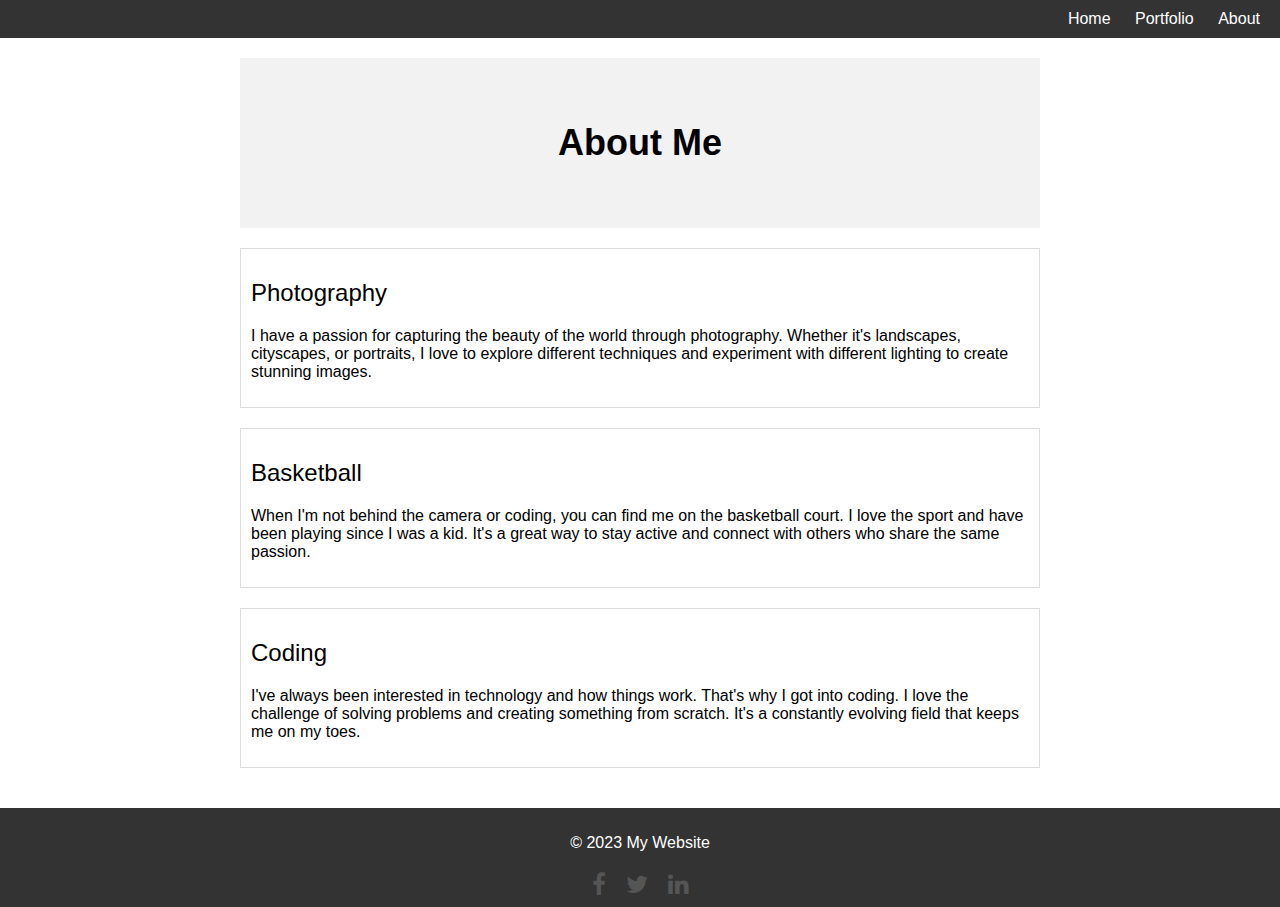
<file: about.html>
<!DOCTYPE HTML> 
<html>
  <head>
    <title>About Me</title>
    <!-- Stylesheets -->
    <link rel="stylesheet" type="text/css" href="style.css">
    <!-- Font Awesome -->
    <link rel="stylesheet" href="https://cdnjs.cloudflare.com/ajax/libs/font-awesome/4.7.0/css/font-awesome.min.css">
  </head>
  <body>
    <header>
      <nav>
        <ul>
          <li><a href="index.html">Home</a></li>
          <li><a href="portfolio.html">Portfolio</a></li>
          <li><a href="about.html">About</a></li>
        </ul>
      </nav>
    </header>
    <main>
      <section id="intro">
        <h1>About Me</h1>
      </section>
      <section id="photography">
        <h2>Photography</h2>
        <p>I have a passion for capturing the beauty of the world through photography. Whether it's landscapes, cityscapes, or portraits, I love to explore different techniques and experiment with different lighting to create stunning images.</p>
      </section>
      <section id="basketball">
        <h2>Basketball</h2>
        <p>When I'm not behind the camera or coding, you can find me on the basketball court. I love the sport and have been playing since I was a kid. It's a great way to stay active and connect with others who share the same passion.</p>
      </section>
      <section id="coding">
        <h2>Coding</h2>
        <p>I've always been interested in technology and how things work. That's why I got into coding. I love the challenge of solving problems and creating something from scratch. It's a constantly evolving field that keeps me on my toes.</p>
      </section>
    </main>
    <footer>
      <p>&copy; 2023 My Website</p>
      <div id="social-icons">
        <a href="https://www.facebook.com"><i class="fa fa-facebook"></i></a>
        <a href="https://twitter.com"><i class="fa fa-twitter"></i></a>
        <a href="https://www.linkedin.com"><i class="fa fa-linkedin"></i></a>
      </div>
    </footer>
  </body>
</html>
</file>
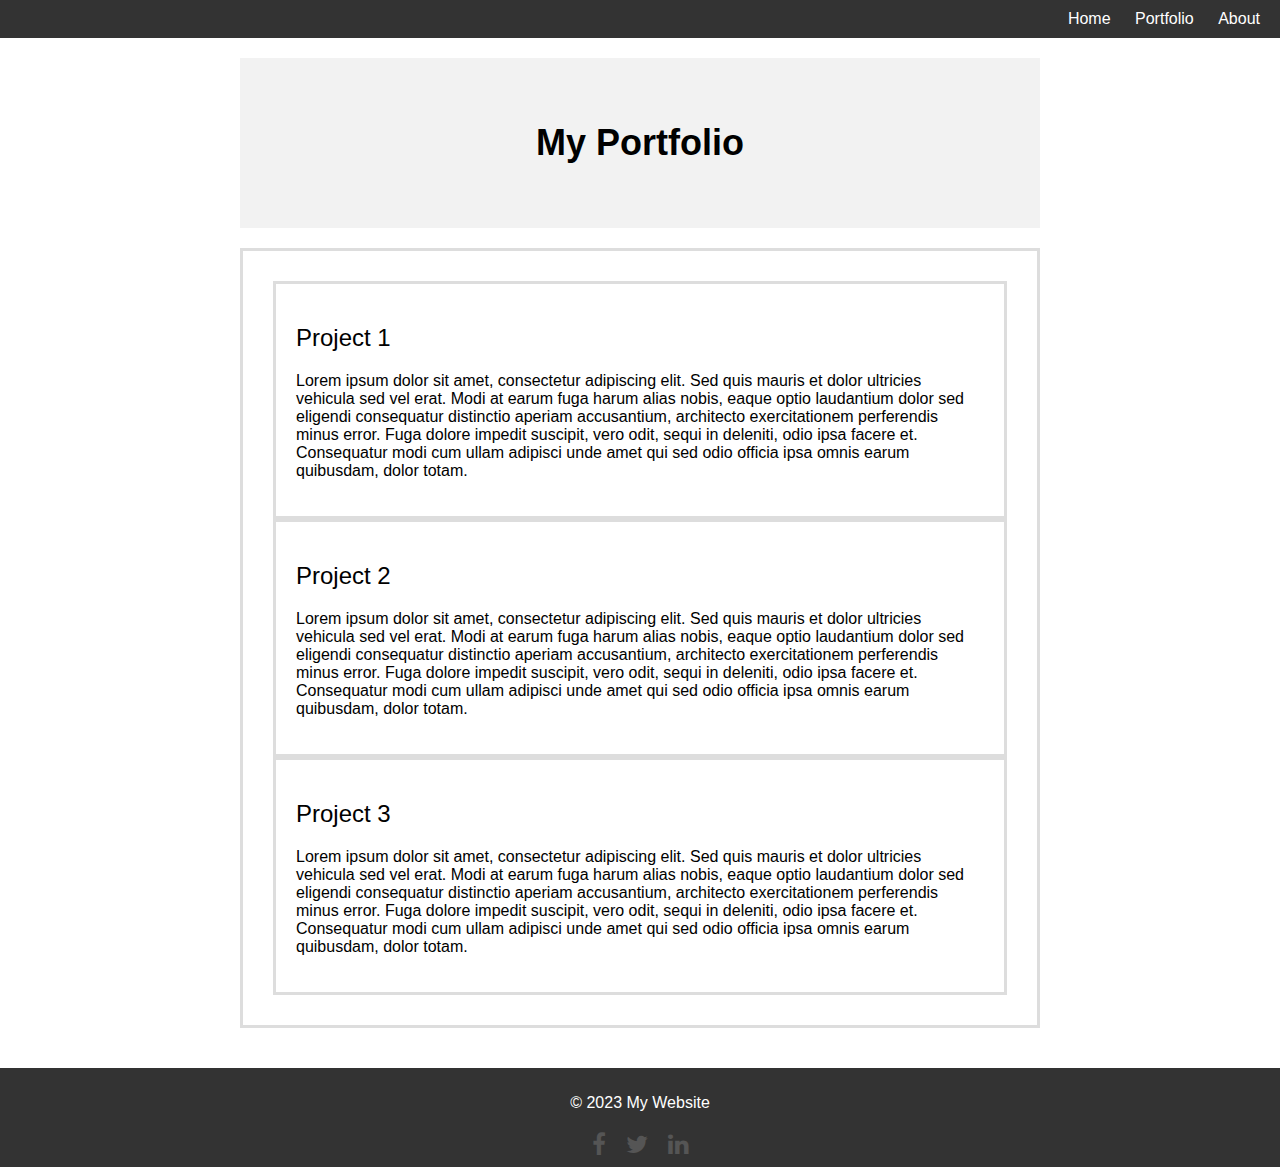
<file: portfolio.html>
<!DOCTYPE HTML> 
<html>
  <head>
    <title>Portfolio</title>
    <!-- Stylesheets -->
    <link rel="stylesheet" type="text/css" href="style.css">
    <link rel="stylesheet" href="https://cdnjs.cloudflare.com/ajax/libs/font-awesome/4.7.0/css/font-awesome.min.css">
  </head>
  <body>
    <header>
      <nav>
        <ul>
          <li><a href="index.html">Home</a></li>
          <li><a href="portfolio.html">Portfolio</a></li>
          <li><a href="about.html">About</a></li>
        </ul>
      </nav>
    </header>
    <main>
      <section id="intro">
        <h1>My Portfolio</h1>
      </section>
      <section id="portfolio">
        <div class="project-section">
          <h2>Project 1</h2>
          <p>Lorem ipsum dolor sit amet, consectetur adipiscing elit. Sed quis mauris et dolor ultricies vehicula sed vel erat. Modi at earum fuga harum alias nobis, eaque optio laudantium dolor sed eligendi consequatur distinctio aperiam accusantium, architecto exercitationem perferendis minus error. Fuga dolore impedit suscipit, vero odit, sequi in deleniti, odio ipsa facere et. Consequatur modi cum ullam adipisci unde amet qui sed odio officia ipsa omnis earum quibusdam, dolor totam.</p>
        </div>
        <div class="project-section">
          <h2>Project 2</h2>
          <p>Lorem ipsum dolor sit amet, consectetur adipiscing elit. Sed quis mauris et dolor ultricies vehicula sed vel erat. Modi at earum fuga harum alias nobis, eaque optio laudantium dolor sed eligendi consequatur distinctio aperiam accusantium, architecto exercitationem perferendis minus error. Fuga dolore impedit suscipit, vero odit, sequi in deleniti, odio ipsa facere et. Consequatur modi cum ullam adipisci unde amet qui sed odio officia ipsa omnis earum quibusdam, dolor totam.</p>
        </div>
        <div class="project-section">
          <h2>Project 3</h2>
          <p>Lorem ipsum dolor sit amet, consectetur adipiscing elit. Sed quis mauris et dolor ultricies vehicula sed vel erat. Modi at earum fuga harum alias nobis, eaque optio laudantium dolor sed eligendi consequatur distinctio aperiam accusantium, architecto exercitationem perferendis minus error. Fuga dolore impedit suscipit, vero odit, sequi in deleniti, odio ipsa facere et. Consequatur modi cum ullam adipisci unde amet qui sed odio officia ipsa omnis earum quibusdam, dolor totam.</p>
        </div>
      </section>
    </main>
    <footer>
      <p>&copy; 2023 My Website</p>
      <div id="social-icons">
        <a href="https://www.facebook.com"><i class="fa fa-facebook"></i></a>
        <a href="https://twitter.com"><i class="fa fa-twitter"></i></a>
        <a href="https://www.linkedin.com"><i class="fa fa-linkedin"></i></a>
      </div>
    </footer>
  </body>
</html>
</file>
<file: style.css>
/* Global styles */
body {
    font-family: Arial, sans-serif;
    margin: 0;
    padding: 0;
}

/* Header styles */
header {
    background-color: #333;
    color: #fff;
    padding: 10px;
}

nav ul {
    list-style: none;
    margin: 0;
    padding: 0;
    text-align: right;
}

nav li {
    display: inline-block;
    margin: 0 10px;
}

nav a {
    color: #fff;
    text-decoration: none;
}

nav a:hover {
    text-decoration: underline;
}

/* Main content styles */
main {
    max-width: 800px;
    margin: 0 auto;
    padding: 20px;
}

section {
    margin-bottom: 20px;
}

h1 {
    font-size: 36px;
}

h2 {
    font-weight: normal;
}

#intro {
    background-color: #f2f2f2;
    padding: 40px;
    text-align: center;
}

/* About styles */
#about, #portfolio {
    border: 3px solid #ddd;
    padding: 30px;
}

.about-section {
    border: 3px solid #ddd;
    padding: 20px;
}

#photography, #basketball, #coding {
    border: 1px solid #ddd;
    padding: 10px;
  }
  

/* Portfolio styles */
#project1, #project2, #project3 {
    border: 3px solid #ddd;
    padding: 30px;
}

.project-section {
    border: 3px solid #ddd;
    padding: 20px;
}


/* Social media icons */
#social-icons {
    display: flex;
    justify-content: center;
    align-items: center;
    margin-top: 20px;
  }
  
  #social-icons a {
    display: inline-block;
    margin: 0 10px;
  }
  
  #social-icons i {
    font-size: 24px;
    color: #555;
    transition: color 0.3s;
  }
  
  #social-icons a:hover i {
    color: #007bff;
  }
  



/* Footer styles */
footer {
    background-color: #333;
    color: #fff;
    padding: 10px;
    text-align: center;
}
</file>
